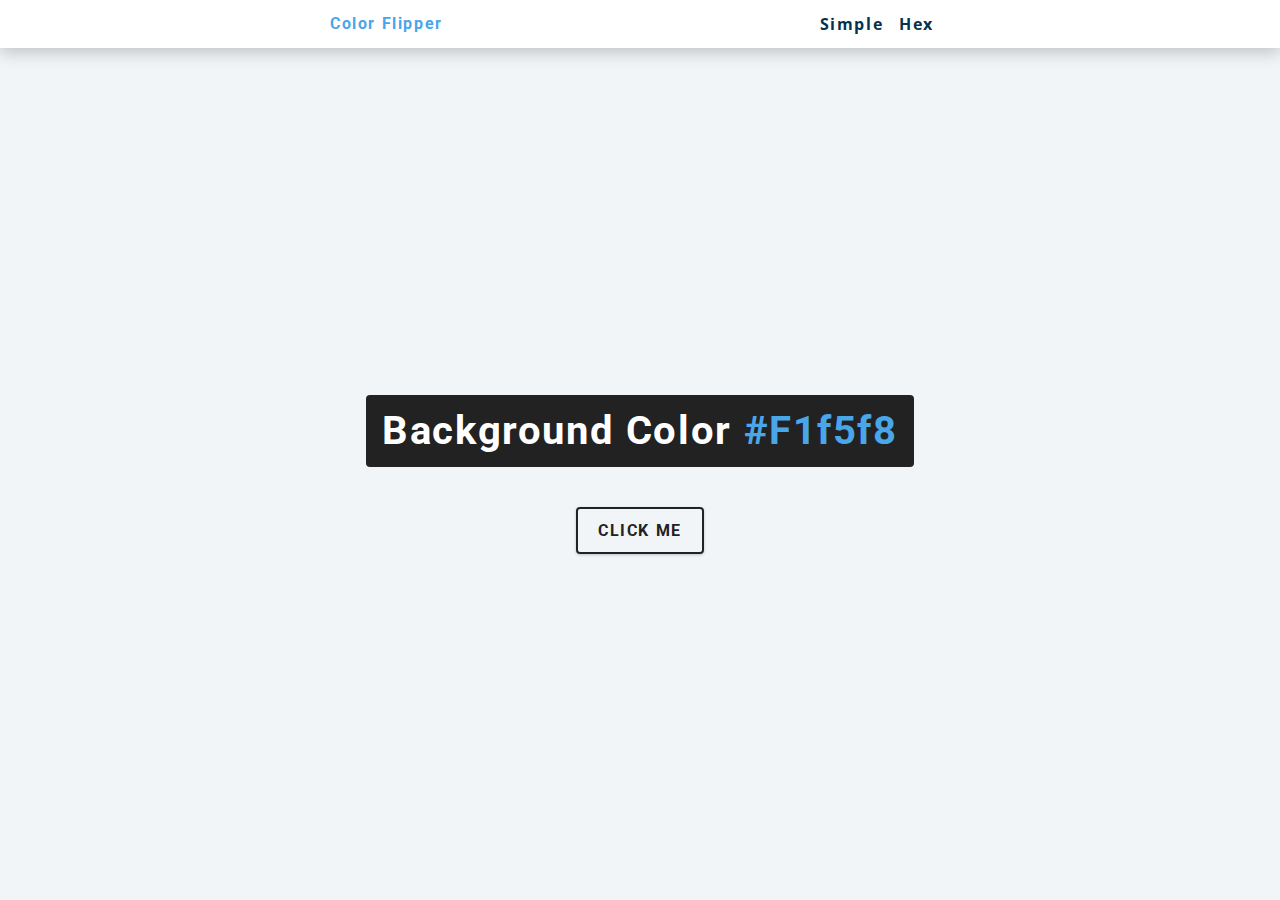
<file: color-flipper/index.html>
<!DOCTYPE html>
<html lang="en">
  <head>
    <meta charset="UTF-8" />
    <meta name="viewport" content="width=device-width, initial-scale=1.0" />
    <title>Color Flipper || Simple</title>

    <!-- styles -->
    <link rel="stylesheet" href="styles.css" />
  </head>
  <body>
    <nav>
        <div class="nav-center">
          <h4>color flipper</h4>
          <ul class="nav-links">
            <li>
              <a href="index.html">simple</a>
            </li>
            <li>
              <a href="hex.html">hex</a>
            </li>
          </ul>
        </div>
      </div>
    </nav>
    <main>
      <div class="container">
        <h2>
          background color
          <span class="color"> #F1f5f8 </span>
        </h2>
        <button class="btn btn-hero" id="btn">click me</button>
      </div>
    </main>
    <!-- javascript -->
    <script src="app.js"></script>
  </body>
</html>
</file>
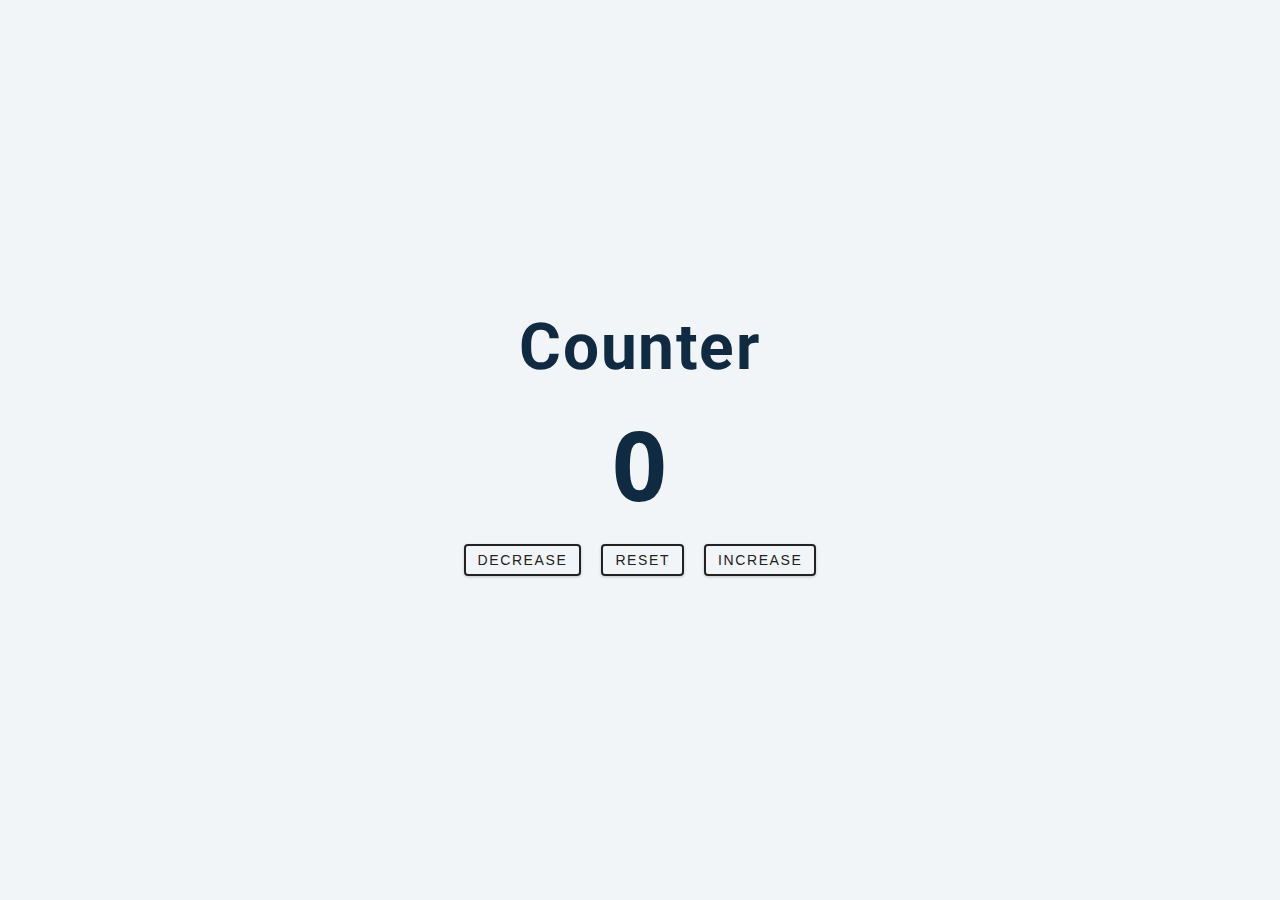
<file: counter/index.html>
<!DOCTYPE html>
<html lang="en">
  <head>
    <meta charset="UTF-8" />
    <meta name="viewport" content="width=device-width, initial-scale=1.0" />
    <title>Counter</title>

    <!-- styles -->
    <link rel="stylesheet" href="styles.css" />
  </head>
  <body>
    <main>
      <div class="container">
        <h1>Counter</h1>
        <span id="value">0</span>
        <div class="button-conterinre">
          <button class="btn decrease ">decrease</button>
          <button class="btn reset ">reset</button>
          <button class="btn increase ">increase</button>
        </div>
      </div>
    </main>
    <!-- javascript -->
    <script src="app.js"></script>
  </body>
</html>
</file>
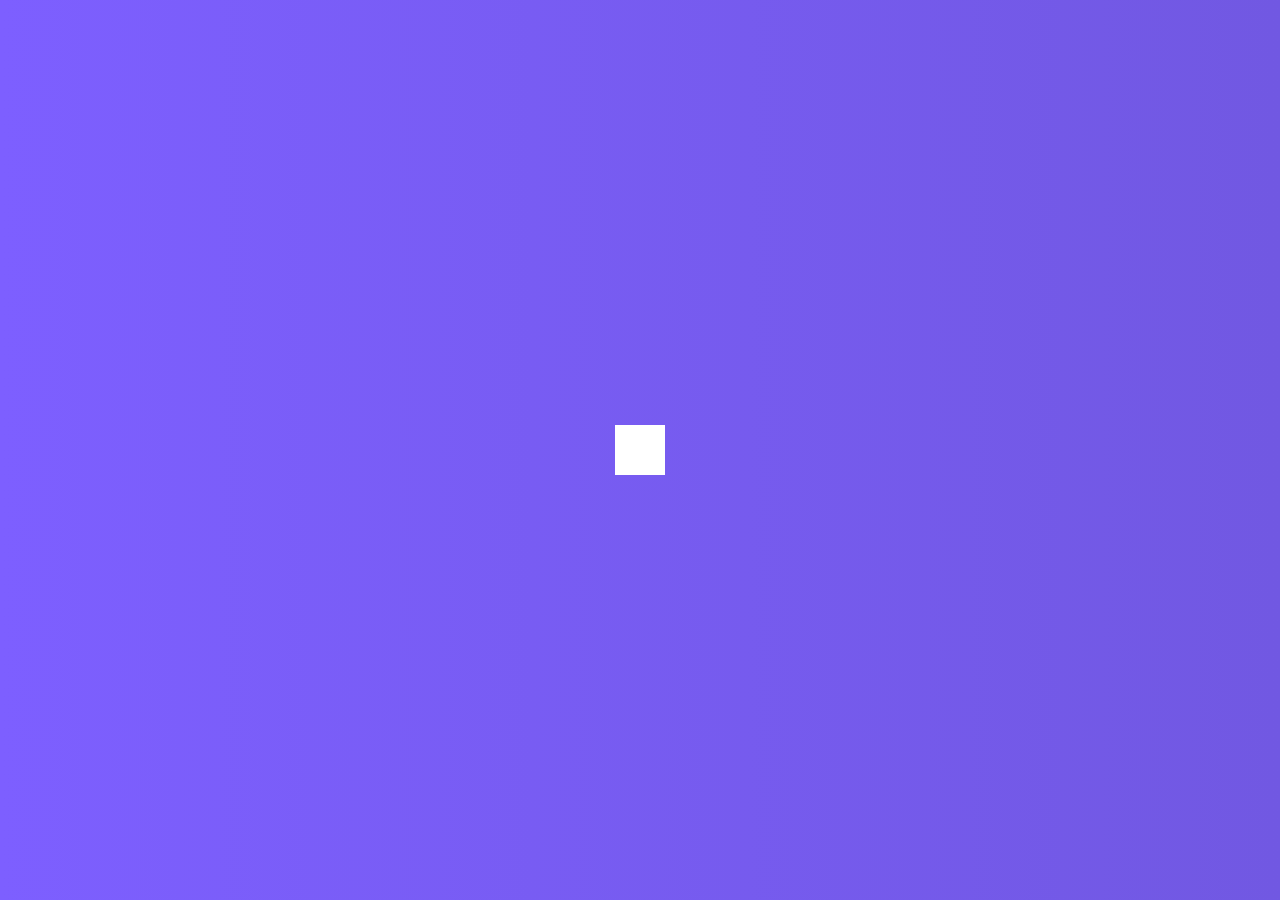
<file: hidden-search/index.html>
<!DOCTYPE html>
<html lang="en">
  <head>
    <meta charset="UTF-8" />
    <meta name="viewport" content="width=device-width, initial-scale=1.0" />
    <link rel="stylesheet" href="https://cdnjs.cloudflare.com/ajax/libs/font-awesome/5.14.0/css/all.min.css" integrity="sha512-1PKOgIY59xJ8Co8+NE6FZ+LOAZKjy+KY8iq0G4B3CyeY6wYHN3yt9PW0XpSriVlkMXe40PTKnXrLnZ9+fkDaog==" crossorigin="anonymous" />
    <link rel="stylesheet" href="style.css" />
    <title>Hidden Search</title>
  </head>
  <body>
    <div class="search">
      <input type="text" class="input" placeholder="...Search">
      <button class="btn">
        <i class="fas fa-search"></i>
      </button>
    </div>
    <script src="script.js"></script>
  </body>
</html>
</file>
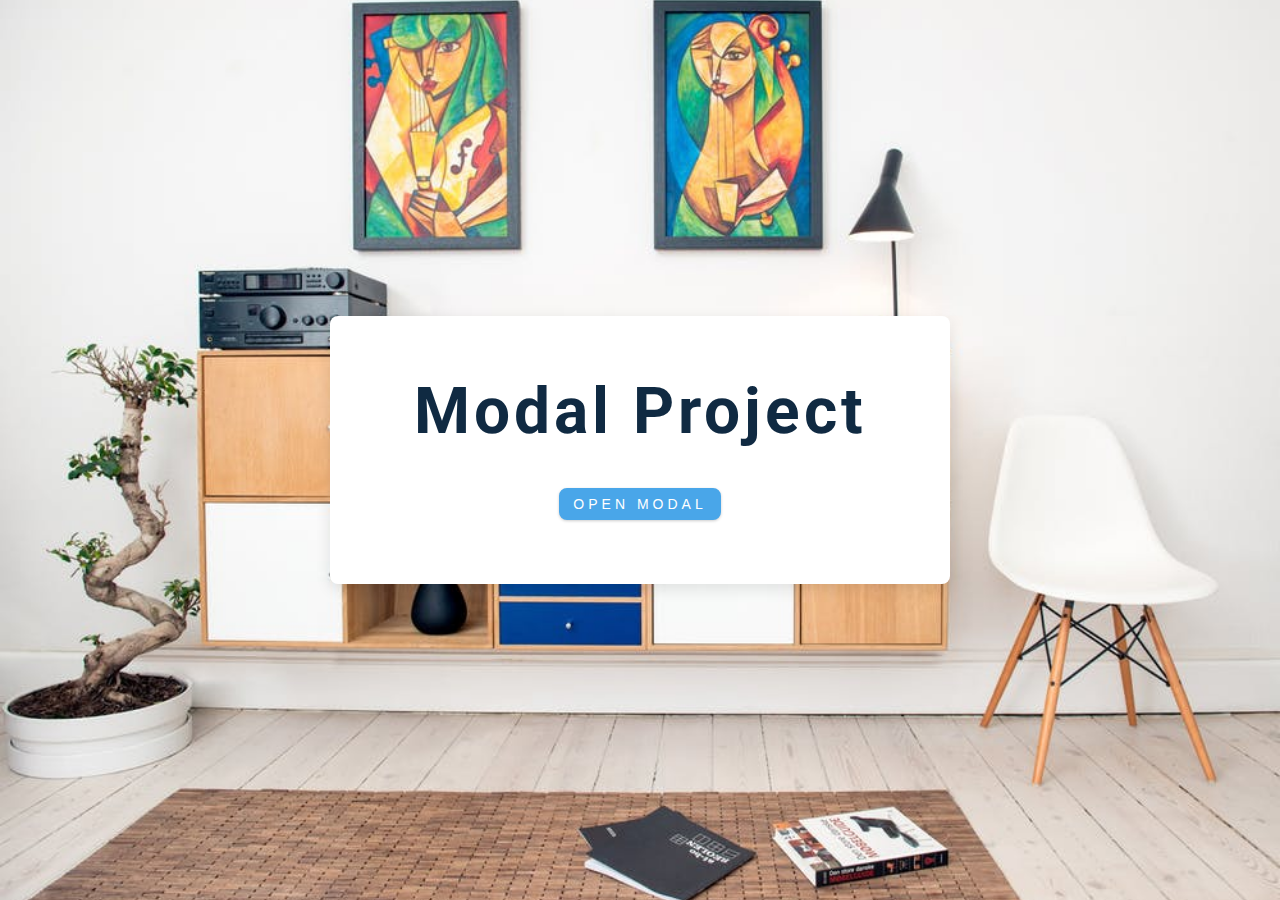
<file: modal/index.html>
<!DOCTYPE html>
<html lang="en">
  <head>
    <meta charset="UTF-8" />
    <meta name="viewport" content="width=device-width, initial-scale=1.0" />
    <title>Modal</title>
    <!-- font-awesome -->
    <link
      rel="stylesheet"
      href="https://cdnjs.cloudflare.com/ajax/libs/font-awesome/5.14.0/css/all.min.css"
    />
    <!-- styles -->
    <link rel="stylesheet" href="styles.css" />
  </head>
  <body>
    <!-- hero -->
    <header class="hero">
      <div class="banner">
        <h1>modal project</h1>
        <button class="btn modal-btn">
          open modal
        </button>
      </div>
    </header>
    <!-- modal -->
    <div class="modal-overlay">
      <div class="modal-container">
        <h3>modal content</h3>
        <button class="close-btn"><i class="fas fa-times"></i></button>
      </div>
    </div>
    <!-- javascript -->
    <script src="app.js"></script>
  </body>
</html>
</file>
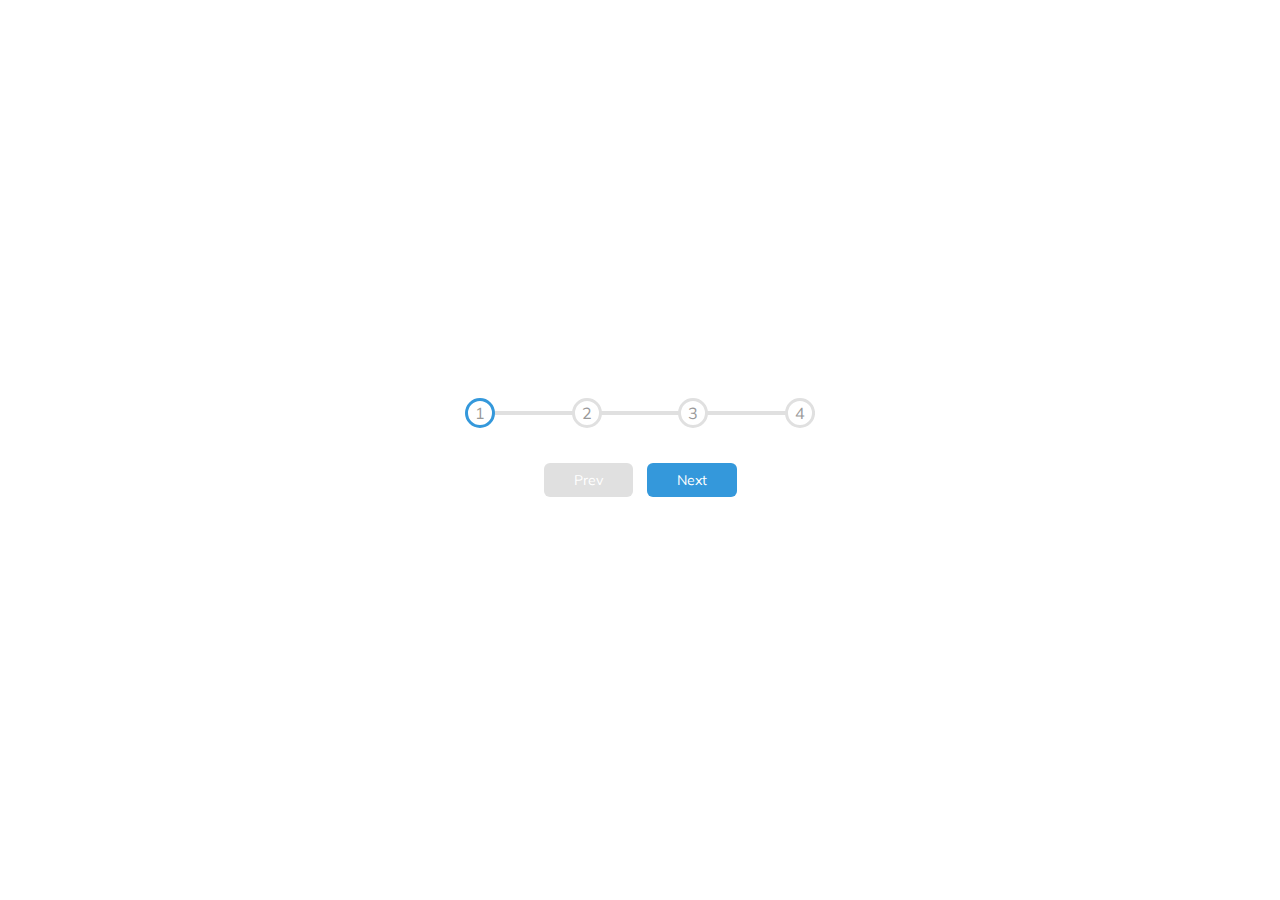
<file: progess-step/index.html>
<!DOCTYPE html>
<html lang="en">
  <head>
    <meta charset="UTF-8" />
    <meta name="viewport" content="width=device-width, initial-scale=1.0" />
    <link rel="stylesheet" href="style.css" />
    <title>Progress Steps</title>
  </head>
  <body>
    <div class="container">
      <div class="progress-container">
        <div class="progress" id="progress"></div>
        <div class="circle active">1</div>
        <div class="circle">2</div>
        <div class="circle">3</div>
        <div class="circle">4</div>
      </div>

      <button class="btn" id="prev" disabled>Prev</button>
      <button class="btn" id="next">Next</button>
    </div>
    <script src="script.js"></script>
  </body>
</html>
</file>
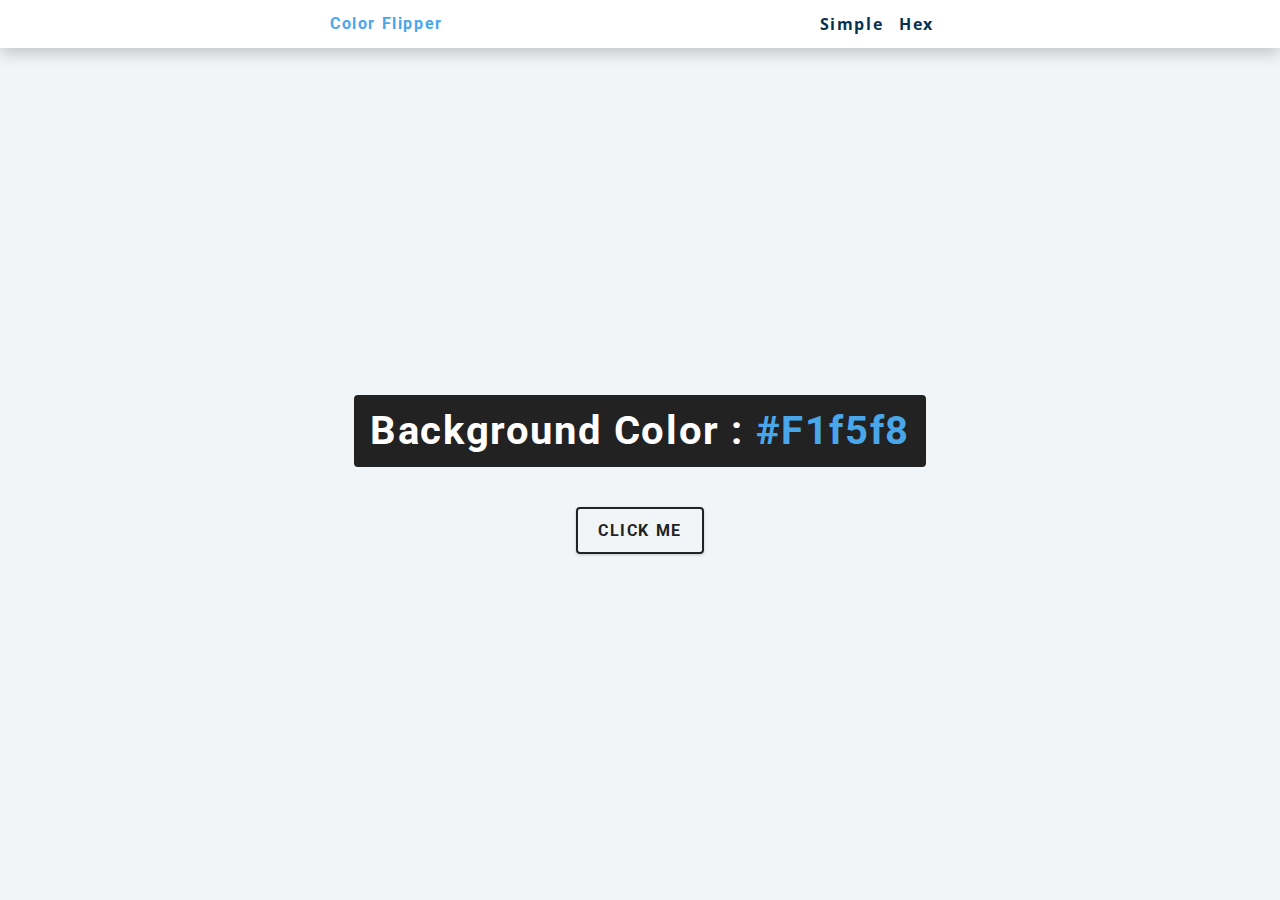
<file: color-flipper/hex.html>
<!DOCTYPE html>
<html lang="en">
  <head>
    <meta charset="UTF-8" />
    <meta name="viewport" content="width=device-width, initial-scale=1.0" />
    <title>
      Color Flipper || Simple
    </title>

    <!-- styles -->
    <link rel="stylesheet" href="styles.css" />
  </head>

  <body>
    <nav>
      <div class="nav-center">
        <h4>color flipper</h4>
        <ul class="nav-links">
          <li><a href="index.html">simple</a></li>
          <li><a href="hex.html">hex</a></li>
        </ul>
      </div>
    </nav>
    <main>
      <div class="container">
        <h2>background color : <span class="color">#f1f5f8</span></h2>
        <button class="btn btn-hero" id="btn">click me</button>
      </div>
    </main>
    <!-- javascript -->
    <script src="hex.js"></script>
  </body>
</html>
</file>
<file: color-flipper/styles.css>
/*
=============== 
Fonts
===============
*/
@import url("https://fonts.googleapis.com/css?family=Open+Sans|Roboto:400,700&display=swap");

/*
=============== 
Variables
===============
*/

:root {
  /* dark shades of primary color*/
  --clr-primary-1: hsl(205, 86%, 17%);
  --clr-primary-2: hsl(205, 77%, 27%);
  --clr-primary-3: hsl(205, 72%, 37%);
  --clr-primary-4: hsl(205, 63%, 48%);
  /* primary/main color */
  --clr-primary-5: hsl(205, 78%, 60%);
  /* lighter shades of primary color */
  --clr-primary-6: hsl(205, 89%, 70%);
  --clr-primary-7: hsl(205, 90%, 76%);
  --clr-primary-8: hsl(205, 86%, 81%);
  --clr-primary-9: hsl(205, 90%, 88%);
  --clr-primary-10: hsl(205, 100%, 96%);
  /* darkest grey - used for headings */
  --clr-grey-1: hsl(209, 61%, 16%);
  --clr-grey-2: hsl(211, 39%, 23%);
  --clr-grey-3: hsl(209, 34%, 30%);
  --clr-grey-4: hsl(209, 28%, 39%);
  /* grey used for paragraphs */
  --clr-grey-5: hsl(210, 22%, 49%);
  --clr-grey-6: hsl(209, 23%, 60%);
  --clr-grey-7: hsl(211, 27%, 70%);
  --clr-grey-8: hsl(210, 31%, 80%);
  --clr-grey-9: hsl(212, 33%, 89%);
  --clr-grey-10: hsl(210, 36%, 96%);
  --clr-white: #fff;
  --clr-red-dark: hsl(360, 67%, 44%);
  --clr-red-light: hsl(360, 71%, 66%);
  --clr-green-dark: hsl(125, 67%, 44%);
  --clr-green-light: hsl(125, 71%, 66%);
  --clr-black: #222;
  --ff-primary: "Roboto", sans-serif;
  --ff-secondary: "Open Sans", sans-serif;
  --transition: all 0.3s linear;
  --spacing: 0.1rem;
  --radius: 0.25rem;
  --light-shadow: 0 5px 15px rgba(0, 0, 0, 0.1);
  --dark-shadow: 0 5px 15px rgba(0, 0, 0, 0.2);
  --max-width: 1170px;
  --fixed-width: 620px;
}
/*
=============== 
Global Styles
===============
*/

*,
::after,
::before {
  margin: 0;
  padding: 0;
  box-sizing: border-box;
}
body {
  font-family: var(--ff-secondary);
  background: var(--clr-grey-10);
  color: var(--clr-grey-1);
  line-height: 1.5;
  font-size: 0.875rem;
}
ul {
  list-style-type: none;
}
a {
  text-decoration: none;
}
h1,
h2,
h3,
h4 {
  letter-spacing: var(--spacing);
  text-transform: capitalize;
  line-height: 1.25;
  margin-bottom: 0.75rem;
  font-family: var(--ff-primary);
}
h1 {
  font-size: 3rem;
}
h2 {
  font-size: 2rem;
}
h3 {
  font-size: 1.25rem;
}
h4 {
  font-size: 0.875rem;
}
p {
  margin-bottom: 1.25rem;
  color: var(--clr-grey-5);
}
@media screen and (min-width: 800px) {
  h1 {
    font-size: 4rem;
  }
  h2 {
    font-size: 2.5rem;
  }
  h3 {
    font-size: 1.75rem;
  }
  h4 {
    font-size: 1rem;
  }
  body {
    font-size: 1rem;
  }
  h1,
  h2,
  h3,
  h4 {
    line-height: 1;
  }
}
/*  global classes */

/* section */
.section {
  padding: 5rem 0;
}

.section-center {
  width: 90vw;
  margin: 0 auto;
  max-width: 1170px;
}
@media screen and (min-width: 992px) {
  .section-center {
    width: 95vw;
  }
}
main {
  min-height: 100vh;
  display: grid;
  place-items: center;
}

/*
=============== 
Nav
===============
*/
nav {
  background: var(--clr-white);
  height: 3rem;
  display: grid;
  align-items: center;
  box-shadow: var(--dark-shadow);
}
.nav-center {
  width: 90vw;
  max-width: var(--fixed-width);
  margin: 0 auto;
  display: flex;
  align-items: center;
  justify-content: space-between;
}
.nav-center h4 {
  margin-bottom: 0;
  color: var(--clr-primary-5);
}
.nav-links {
  display: flex;
}
nav a {
  text-transform: capitalize;
  font-weight: 700;
  font-size: 1rem;
  color: var(--clr-primary-1);
  letter-spacing: var(--spacing);
  margin-right: 1rem;
}
nav a:hover {
  color: var(--clr-primary-5);
}
/*
=============== 
Container
===============
*/
main {
  min-height: calc(100vh - 3rem);
  display: grid;
  place-items: center;
}
.container {
  text-align: center;
}
.container h2 {
  background: var(--clr-black);
  color: var(--clr-white);
  padding: 1rem;
  border-radius: var(--radius);
  margin-bottom: 2.5rem;
}
.color {
  color: var(--clr-primary-5);
}
.btn-hero {
  font-family: var(--ff-primary);
  text-transform: uppercase;
  background: transparent;
  color: var(--clr-black);
  letter-spacing: var(--spacing);
  display: inline-block;
  font-weight: 700;
  transition: var(--transition);
  border: 2px solid var(--clr-black);
  cursor: pointer;
  box-shadow: 0 1px 3px rgba(0, 0, 0, 0.2);
  border-radius: var(--radius);
  font-size: 1rem;
  padding: 0.75rem 1.25rem;
}
.btn-hero:hover {
  color: var(--clr-white);
  background: var(--clr-black);
}
</file>
<file: counter/styles.css>
/*
=============== 
Fonts
===============
*/
@import url("https://fonts.googleapis.com/css?family=Open+Sans|Roboto:400,700&display=swap");

/*
=============== 
Variables
===============
*/

:root {
  /* dark shades of primary color*/
  --clr-primary-1: hsl(205, 86%, 17%);
  --clr-primary-2: hsl(205, 77%, 27%);
  --clr-primary-3: hsl(205, 72%, 37%);
  --clr-primary-4: hsl(205, 63%, 48%);
  /* primary/main color */
  --clr-primary-5: hsl(205, 78%, 60%);
  /* lighter shades of primary color */
  --clr-primary-6: hsl(205, 89%, 70%);
  --clr-primary-7: hsl(205, 90%, 76%);
  --clr-primary-8: hsl(205, 86%, 81%);
  --clr-primary-9: hsl(205, 90%, 88%);
  --clr-primary-10: hsl(205, 100%, 96%);
  /* darkest grey - used for headings */
  --clr-grey-1: hsl(209, 61%, 16%);
  --clr-grey-2: hsl(211, 39%, 23%);
  --clr-grey-3: hsl(209, 34%, 30%);
  --clr-grey-4: hsl(209, 28%, 39%);
  /* grey used for paragraphs */
  --clr-grey-5: hsl(210, 22%, 49%);
  --clr-grey-6: hsl(209, 23%, 60%);
  --clr-grey-7: hsl(211, 27%, 70%);
  --clr-grey-8: hsl(210, 31%, 80%);
  --clr-grey-9: hsl(212, 33%, 89%);
  --clr-grey-10: hsl(210, 36%, 96%);
  --clr-white: #fff;
  --clr-red-dark: hsl(360, 67%, 44%);
  --clr-red-light: hsl(360, 71%, 66%);
  --clr-green-dark: hsl(125, 67%, 44%);
  --clr-green-light: hsl(125, 71%, 66%);
  --clr-black: #222;
  --ff-primary: "Roboto", sans-serif;
  --ff-secondary: "Open Sans", sans-serif;
  --transition: all 0.3s linear;
  --spacing: 0.1rem;
  --radius: 0.25rem;
  --light-shadow: 0 5px 15px rgba(0, 0, 0, 0.1);
  --dark-shadow: 0 5px 15px rgba(0, 0, 0, 0.2);
  --max-width: 1170px;
  --fixed-width: 620px;
}
/*
=============== 
Global Styles
===============
*/

*,
::after,
::before {
  margin: 0;
  padding: 0;
  box-sizing: border-box;
}
body {
  font-family: var(--ff-secondary);
  background: var(--clr-grey-10);
  color: var(--clr-grey-1);
  line-height: 1.5;
  font-size: 0.875rem;
}
ul {
  list-style-type: none;
}
a {
  text-decoration: none;
}
h1,
h2,
h3,
h4 {
  letter-spacing: var(--spacing);
  text-transform: capitalize;
  line-height: 1.25;
  margin-bottom: 0.75rem;
  font-family: var(--ff-primary);
}
h1 {
  font-size: 3rem;
}
h2 {
  font-size: 2rem;
}
h3 {
  font-size: 1.25rem;
}
h4 {
  font-size: 0.875rem;
}
p {
  margin-bottom: 1.25rem;
  color: var(--clr-grey-5);
}
@media screen and (min-width: 800px) {
  h1 {
    font-size: 4rem;
  }
  h2 {
    font-size: 2.5rem;
  }
  h3 {
    font-size: 1.75rem;
  }
  h4 {
    font-size: 1rem;
  }
  body {
    font-size: 1rem;
  }
  h1,
  h2,
  h3,
  h4 {
    line-height: 1;
  }
}
/*  global classes */

/* section */
.section {
  padding: 5rem 0;
}

.section-center {
  width: 90vw;
  margin: 0 auto;
  max-width: 1170px;
}
@media screen and (min-width: 992px) {
  .section-center {
    width: 95vw;
  }
}
main {
  min-height: 100vh;
  display: grid;
  place-items: center;
}

/*
=============== 
Counter
===============
*/

main {
  min-height: 100vh;
  display: grid;
  place-items: center;
}
.container {
  text-align: center;
}
#value {
  font-size: 6rem;
  font-weight: bold;
}
.btn {
  text-transform: uppercase;
  background: transparent;
  color: var(--clr-black);
  padding: 0.375rem 0.75rem;
  letter-spacing: var(--spacing);
  display: inline-block;
  transition: var(--transition);
  font-size: 0.875rem;
  border: 2px solid var(--clr-black);
  cursor: pointer;
  box-shadow: 0 1px 3px rgba(0, 0, 0, 0.2);
  border-radius: var(--radius);
  margin: 0.5rem;
}
.btn:hover {
  color: var(--clr-white);
  background: var(--clr-black);
}
</file>
<file: hidden-search/style.css>
@import url('https://fonts.googleapis.com/css2?family=Roboto:wght@400;700&display=swap');

* {
  box-sizing: border-box;
}

body {
  background-image: linear-gradient(90deg, #7d5fff, #7158e2);
  font-family: 'Roboto', sans-serif;
  display: flex;
  align-items: center;
  justify-content: center;
  height: 100vh;
  overflow: hidden;
  margin: 0;
}
.search{
  position: relative;
  height: 50px;
}
.search .input {
  background-color: #fff;
  border: 0;
  font-size: 17px;
  padding: 15px;
  width: 50px;
  transition: width 0.3s ease;
  border-top-left-radius: 9px;
  border-bottom-left-radius: 9px;
}
.btn {
  background-color: #fff;
  border: 0;
  cursor: pointer;
  font-size: 24px;
  position: absolute;
  top: 0;
  left: 0;
  height: 50px;
  width: 50px;
  border-top-right-radius: 9px;
  border-bottom-right-radius: 9px;
  transition: transform 0.3s ease;
}
.btn:focus,
.input:focus {
  outline: none;
}
.search.active .input {
  width: 200px
}
.search.active .btn {
  transform: translateX(198px);
}
</file>
<file: modal/styles.css>
/*
=============== 
Fonts
===============
*/
@import url("https://fonts.googleapis.com/css?family=Open+Sans|Roboto:400,700&display=swap");

/*
=============== 
Variables
===============
*/

:root {
  /* dark shades of primary color*/
  --clr-primary-1: hsl(205, 86%, 17%);
  --clr-primary-2: hsl(205, 77%, 27%);
  --clr-primary-3: hsl(205, 72%, 37%);
  --clr-primary-4: hsl(205, 63%, 48%);
  /* primary/main color */
  --clr-primary-5: #49a6e9;
  /* --clr-primary-5: rgb(73, 166, 233); */
  /* lighter shades of primary color */
  --clr-primary-6: hsl(205, 89%, 70%);
  --clr-primary-7: hsl(205, 90%, 76%);
  --clr-primary-8: hsl(205, 86%, 81%);
  --clr-primary-9: hsl(205, 90%, 88%);
  --clr-primary-10: hsl(205, 100%, 96%);
  /* darkest grey - used for headings */
  --clr-grey-1: hsl(209, 61%, 16%);
  --clr-grey-2: hsl(211, 39%, 23%);
  --clr-grey-3: hsl(209, 34%, 30%);
  --clr-grey-4: hsl(209, 28%, 39%);
  /* grey used for paragraphs */
  --clr-grey-5: hsl(210, 22%, 49%);
  --clr-grey-6: hsl(209, 23%, 60%);
  --clr-grey-7: hsl(211, 27%, 70%);
  --clr-grey-8: hsl(210, 31%, 80%);
  --clr-grey-9: hsl(212, 33%, 89%);
  --clr-grey-10: hsl(210, 36%, 96%);
  --clr-white: #fff;
  --clr-red-dark: hsl(360, 67%, 44%);
  --clr-red-light: hsl(360, 71%, 66%);
  --clr-green-dark: hsl(125, 67%, 44%);
  --clr-green-light: hsl(125, 71%, 66%);
  --clr-black: #222;
  --ff-primary: "Roboto", sans-serif;
  --ff-secondary: "Open Sans", sans-serif;
  --transition: all 0.3s linear;
  --spacing: 0.25rem;
  --radius: 0.5rem;
  --light-shadow: 0 5px 15px rgba(0, 0, 0, 0.1);
  --dark-shadow: 0 5px 15px rgba(0, 0, 0, 0.2);
  --max-width: 1170px;
  --fixed-width: 620px;
}
/*
=============== 
Global Styles
===============
*/

*,
::after,
::before {
  margin: 0;
  padding: 0;
  box-sizing: border-box;
}
body {
  font-family: var(--ff-secondary);
  background: var(--clr-grey-10);
  color: var(--clr-grey-1);
  line-height: 1.5;
  font-size: 0.875rem;
}
ul {
  list-style-type: none;
}
a {
  text-decoration: none;
}
img:not(.logo) {
  width: 100%;
}
img {
  display: block;
}

h1,
h2,
h3,
h4 {
  letter-spacing: var(--spacing);
  text-transform: capitalize;
  line-height: 1.25;
  margin-bottom: 0.75rem;
  font-family: var(--ff-primary);
}
h1 {
  font-size: 3rem;
}
h2 {
  font-size: 2rem;
}
h3 {
  font-size: 1.25rem;
}
h4 {
  font-size: 0.875rem;
}
p {
  margin-bottom: 1.25rem;
  color: var(--clr-grey-5);
}
@media screen and (min-width: 800px) {
  h1 {
    font-size: 4rem;
  }
  h2 {
    font-size: 2.5rem;
  }
  h3 {
    font-size: 1.75rem;
  }
  h4 {
    font-size: 1rem;
  }
  body {
    font-size: 1rem;
  }
  h1,
  h2,
  h3,
  h4 {
    line-height: 1;
  }
}
/*  global classes */

.btn {
  text-transform: uppercase;
  background: transparent;
  color: var(--clr-black);
  padding: 0.375rem 0.75rem;
  letter-spacing: var(--spacing);
  display: inline-block;
  transition: var(--transition);
  font-size: 0.875rem;
  border: 2px solid var(--clr-black);
  cursor: pointer;
  box-shadow: 0 1px 3px rgba(0, 0, 0, 0.2);
  border-radius: var(--radius);
}
.btn:hover {
  color: var(--clr-white);
  background: var(--clr-black);
}
/* section */
.section {
  padding: 5rem 0;
}

.section-center {
  width: 90vw;
  margin: 0 auto;
  max-width: 1170px;
}
@media screen and (min-width: 992px) {
  .section-center {
    width: 95vw;
  }
}
main {
  min-height: 100vh;
  display: grid;
  place-items: center;
}
/*
=============== 
Modal
===============
*/
.hero {
  min-height: 100vh;
  background: url("./hero.jpeg") center/cover no-repeat;
  display: grid;
  place-items: center;
}
.banner {
  background: var(--clr-white);
  padding: 4rem 0;
  border-radius: var(--radius);
  box-shadow: var(--light-shadow);
  text-align: center;
  width: 90vw;
  max-width: var(--fixed-width);
}
.modal-btn {
  margin-top: 2rem;
  background: var(--clr-primary-5);
  border-color: var(--clr-primary-5);
  color: var(--clr-white);
}
.modal-btn:hover {
  background: transparent;
  color: var(--clr-primary-5);
}
.modal-overlay {
  position: fixed;
  top: 0;
  left: 0;
  width: 100%;
  height: 100%;
  background: rgba(73, 166, 233, 0.5);
  display: grid;
  place-items: center;
  transition: var(--transition);
  /* visibility: hidden; */
  z-index: -10;
}
/* OPEN/CLOSE MODAL */
.open-modal {
  visibility: visible;
  z-index: 10;
}
.modal-container {
  background: var(--clr-white);
  border-radius: var(--radius);
  width: 90vw;
  height: 30vh;
  max-width: var(--fixed-width);
  text-align: center;
  display: grid;
  place-items: center;
  position: relative;
}
.close-btn {
  position: absolute;
  top: 1rem;
  right: 1rem;
  font-size: 2rem;
  background: transparent;
  border-color: transparent;
  color: var(--clr-red-dark);
  cursor: pointer;
  transition: var(--transition);
}
.close-btn:hover {
  color: var(--clr-red-light);
  transform: scale(1.3);
}
</file>
<file: progess-step/style.css>
@import url('https://fonts.googleapis.com/css?family=Muli&display=swap');

:root{
  --line-border-fill: #3498db;
  --line-border-empty: #e0e0e0;
}

* {
  box-sizing: border-box;
}

body {
  font-family: 'Muli', sans-serif;
  display: flex;
  align-items: center;
  justify-content: center;
  height: 100vh;
  overflow: hidden;
  margin: 0;
}
.container{
  text-align: center;
}

.progress-container{
  display: flex;
  justify-content: space-between;
  position: relative;
  margin-bottom: 30px;
  max-width: 100%;
  width: 350px;
}
.progress-container::before{
  content: "";
  background-color: var(--line-border-empty);
  position: absolute;
  transform: translateY(-50%);
  top: 50%;
  left: 0;
  height: 4px;
  width: 100%;
  z-index: -1;
}

.progress{
  background-color: var(--line-border-fill);
  position: absolute;
  top:50%;
  left: 0;
  height: 4px;
  transform: translateY(-50%);
  width: 0%;
  z-index: -1;
  transition: 0.4s ease;
}
.circle{
  background-color: #fff;
  color: #999;
  border-radius: 50%;
  height: 30px;
  width: 30px;
  display: flex;
  align-items: center;
  justify-content: center;
  border: 3px solid var(--line-border-empty);
  transition: 0.4s ease;
}
.btn {
  background-color: var(--line-border-fill);
  color: #fff;
  border: 0;
  border-radius: 6px;
  cursor: pointer;
  font-family: inherit;
  padding: 8px 30px;
  margin: 5px;
  font-size: 14px;
}
.circle.active {
  border-color: var(--line-border-fill);
}

.btn:active {
  transform: scale(.98);
}

.btn:focus {
  outline: 0;
}

.btn:disabled {
  background-color: var(--line-border-empty);
  cursor: not-allowed;
}
</file>
